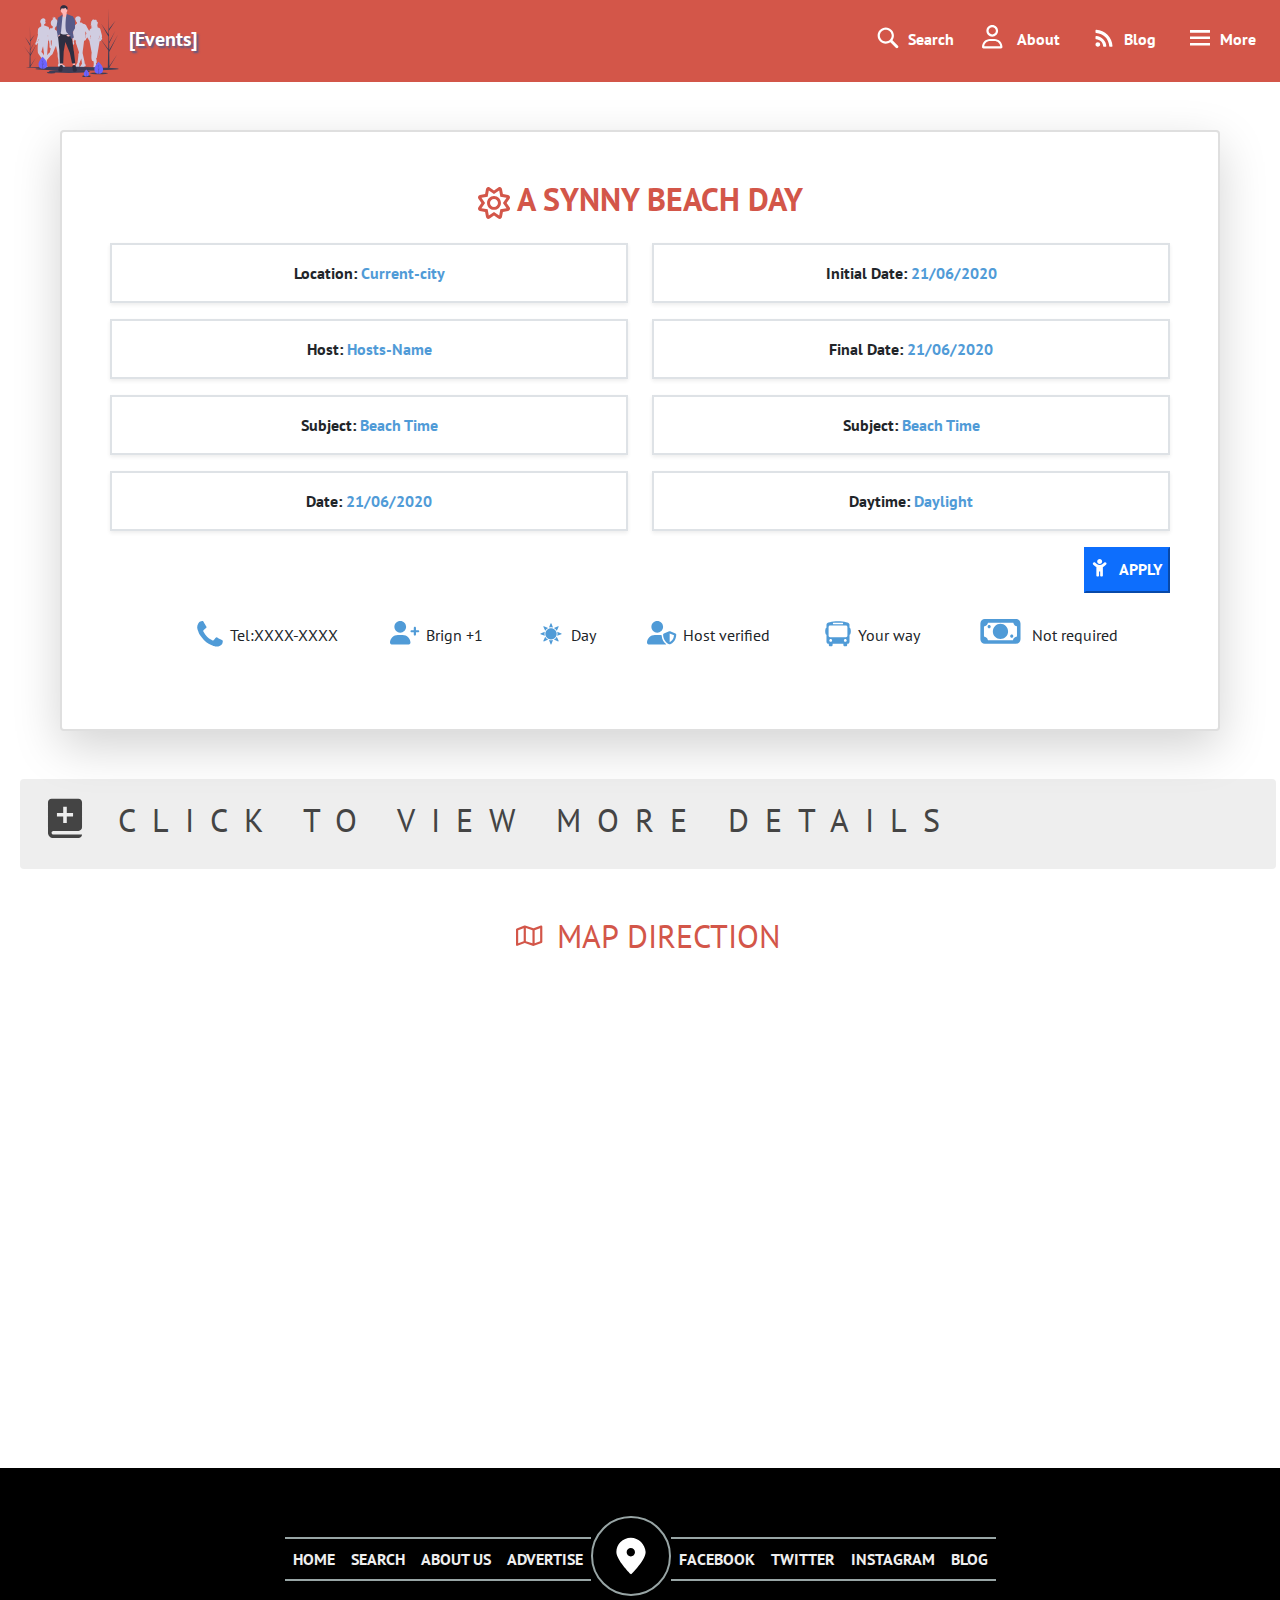
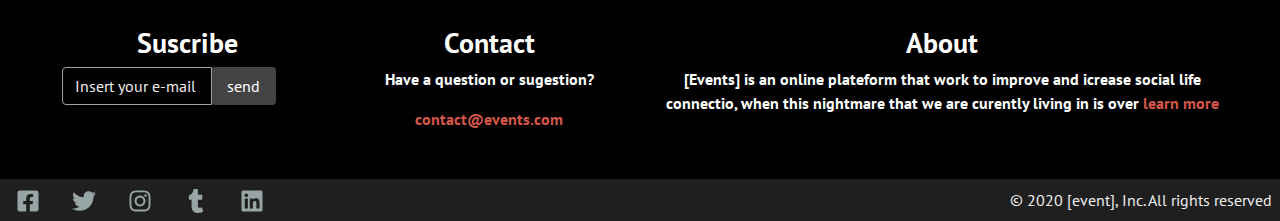
<file: about.html>
<!DOCTYPE html>
<html lang="en">

<head>
    <meta charset="UTF-8" />
    <meta http-equiv="X-UA-Compatible" content="IE=edge" />
    <meta name="viewport" content="width=device-width, initial-scale=1.0" />

    <!-- Bootstrap 5 -->
    <link rel="stylesheet" href="Assets/bootstrap5/css/bootstrap.min.css">
    <!-- Custom CSS-->
    <link href="Assets/css/styles.css" rel="stylesheet" />
    <title>About Page</title>
</head>

<body>
    <!-- Header/Bar de navigation -->
    <header class="bg-prim ps-md-4">
        <nav class="d-flex flex-column flex-md-row justify-content-between align-items-center fw-bold">
            <a href="./index.html" class="navbar-brand text-white text-shadow2 header-link">
                <img src="Assets/Images/group-2.svg" alt="Event logo" style="width: 100px;" /> <span>[Events]</span>
            </a>

            <div>
                <!-- Search -->
                <a href="./search.html" class="text-white text-decoration-none header-link">
                    <svg class="i-size-2 fill-white" version="1.1" viewBox="0 0 700 700"><path d="m567.84 451.92-0.55859-0.55859-119.28-119.29c20.719-29.68 31.359-64.961 31.359-100.8 0-98-80.078-178.08-178.08-178.08s-178.08 80.082-178.08 178.08 80.078 178.08 178.08 178.08c35.84 0 71.121-11.199 100.8-31.359l119.28 119.28c12.32 12.879 33.039 13.441 45.922 0.55859 12.32-12.32 12.879-33.039 0.55859-45.918zm-266.56-90.723c-71.68 0-129.92-58.238-129.92-129.92 0-71.68 58.238-129.92 129.92-129.92 71.68 0 129.92 58.238 129.92 129.92-0.003906 71.684-58.242 129.92-129.92 129.92z"/></svg>
                    <span class="d-none d-md-inline pe-md-4">Search</span>
                </a>

                <!-- About -->
                <a class="text-white text-decoration-none header-link" href="./about.html">
                    <svg class="i-size-2 fill-white" xmlns="http://www.w3.org/2000/svg" viewBox="0 0 700 700"><!--! Font Awesome Pro 6.0.0 by @fontawesome - https://fontawesome.com License - https://fontawesome.com/license (Commercial License) Copyright 2022 Fonticons, Inc. --><path d="M272 304h-96C78.8 304 0 382.8 0 480c0 17.67 14.33 32 32 32h384c17.67 0 32-14.33 32-32C448 382.8 369.2 304 272 304zM48.99 464C56.89 400.9 110.8 352 176 352h96c65.16 0 119.1 48.95 127 112H48.99zM224 256c70.69 0 128-57.31 128-128c0-70.69-57.31-128-128-128S96 57.31 96 128C96 198.7 153.3 256 224 256zM224 48c44.11 0 80 35.89 80 80c0 44.11-35.89 80-80 80S144 172.1 144 128C144 83.89 179.9 48 224 48z"/></svg>
                    <span class="d-none d-md-inline pe-md-4">About</span>
                </a>

                <!-- Blog -->
                <a class="text-white text-decoration-none header-link" href="">
                    <svg class="i-size-2 fill-white" version="1.1" viewBox="0 0 700 700"><g><path d="m214.79 375.35c-14.086 0-26.051 4.9297-35.91 14.785-9.8555 9.8594-14.785 21.828-14.785 35.906 0 14.086 4.9258 26.051 14.785 35.91 9.8594 9.8555 21.828 14.785 35.91 14.785s26.051-4.9297 35.906-14.785c9.8555-9.8594 14.785-21.824 14.785-35.91 0-14.082-4.9297-26.051-14.785-35.906-9.8555-9.8555-21.82-14.785-35.906-14.785z" /><path d="m331.5 309.34c-19.891-20.066-42.688-36.039-68.387-47.922-25.699-11.883-52.633-18.969-80.793-21.258h-1.3203c-4.5742 0-8.3594 1.4961-11.352 4.4883-3.6992 3.168-5.543 7.3047-5.543 12.41l-0.003906 35.645c0 4.3984 1.4531 8.1836 4.3555 11.352 2.9023 3.1719 6.5547 4.9336 10.957 5.2812 40.309 3.8711 74.766 20.113 103.37 48.715 28.602 28.598 44.844 63.059 48.715 103.37 0.35156 4.4023 2.1133 8.0547 5.2812 10.957 3.168 2.9062 6.9531 4.3633 11.352 4.3633h35.645c5.1055 0 9.2383-1.8477 12.41-5.543 3.3438-3.5273 4.8398-7.75 4.4961-12.68-2.293-28.16-9.3789-55.094-21.258-80.793-11.883-25.695-27.855-48.492-47.922-68.383z" /><path d="m504.17 326.63c-18.836-42.16-44.711-79.605-77.625-112.35-32.742-32.918-70.188-58.789-112.35-77.625-42.156-18.832-86.293-29.398-132.41-31.684l-0.78906-0.003906c-4.5742 0-8.4492 1.5859-11.617 4.7539-3.5195 3.168-5.2773 7.2188-5.2773 12.145v37.754c0 4.4023 1.543 8.2266 4.6211 11.484s6.8203 4.9727 11.219 5.1484c37.844 2.293 73.797 11.27 107.86 26.938 34.059 15.664 63.633 36.039 88.715 61.121 25.082 25.082 45.453 54.656 61.121 88.715 15.664 34.066 24.559 70.012 26.668 107.86 0.17969 4.4023 1.8945 8.1445 5.1445 11.223 3.2617 3.0781 7.1797 4.625 11.754 4.625h37.754c4.9297 0 8.9688-1.7578 12.145-5.2852 3.5234-3.5195 5.1016-7.6523 4.7578-12.406-2.2891-46.117-12.852-90.258-31.688-132.41z" /></g></svg>
                    <span class="d-none d-md-inline pe-md-4">Blog</span>
                </a>

                <!-- More -->
                <a class="text-white text-decoration-none header-link" href="">
                    <svg class="i-size-2 fill-white" version="1.1" viewBox="0 0 700 700"><path d="m131.6 112v56h436.8v-56zm0 140v56h436.8v-56zm0 140v56h436.8v-56z" /></svg>
                    <span class="d-none d-md-inline pe-md-4">More</span>
                </a>
            </div>
        </nav>
    </header>

    <!-- Main -->

    <div class="container-fluid">
        <div class="card p-3 m-2 p-md-5 m-md-5 shadow-lg border-2">
            <h2 class="text-center text-prim fw-bold"><svg class="i-size-2 fill-prim" xmlns="http://www.w3.org/2000/svg" viewBox="0 0 512 512"><!--! Font Awesome Pro 6.0.0 by @fontawesome - https://fontawesome.com License - https://fontawesome.com/license (Commercial License) Copyright 2022 Fonticons, Inc. --><path d="M505.2 324.8l-47.73-68.78l47.75-68.81c7.359-10.62 8.797-24.12 3.844-36.06c-4.969-11.94-15.52-20.44-28.22-22.72l-82.39-14.88l-14.89-82.41c-2.281-12.72-10.76-23.25-22.69-28.22c-11.97-4.936-25.42-3.498-36.12 3.844L256 54.49L187.2 6.709C176.5-.6016 163.1-2.039 151.1 2.896c-11.92 4.971-20.4 15.5-22.7 28.19l-14.89 82.44L31.15 128.4C18.42 130.7 7.854 139.2 2.9 151.2C-2.051 163.1-.5996 176.6 6.775 187.2l47.73 68.78l-47.75 68.81c-7.359 10.62-8.795 24.12-3.844 36.06c4.969 11.94 15.52 20.44 28.22 22.72l82.39 14.88l14.89 82.41c2.297 12.72 10.78 23.25 22.7 28.22c11.95 4.906 25.44 3.531 36.09-3.844L256 457.5l68.83 47.78C331.3 509.7 338.8 512 346.3 512c4.906 0 9.859-.9687 14.56-2.906c11.92-4.969 20.4-15.5 22.7-28.19l14.89-82.44l82.37-14.88c12.73-2.281 23.3-10.78 28.25-22.75C514.1 348.9 512.6 335.4 505.2 324.8zM456.8 339.2l-99.61 18l-18 99.63L256 399.1L172.8 456.8l-18-99.63l-99.61-18L112.9 255.1L55.23 172.8l99.61-18l18-99.63L256 112.9l83.15-57.75l18.02 99.66l99.61 18L399.1 255.1L456.8 339.2zM256 143.1c-61.85 0-111.1 50.14-111.1 111.1c0 61.85 50.15 111.1 111.1 111.1s111.1-50.14 111.1-111.1C367.1 194.1 317.8 143.1 256 143.1zM256 319.1c-35.28 0-63.99-28.71-63.99-63.99S220.7 192 256 192s63.99 28.71 63.99 63.1S291.3 319.1 256 319.1z"/></svg>                A SYNNY BEACH DAY
            </h2>
            <div class="row">
                <ul class="col-md-6 m-0 list-style-none">
                    <li class="border shadow-sm border-2 text-center p-3 fw-bold my-3"> Location: <span class="text-pblue fw-bolder">Current-city</span></li>
                    <li class="border shadow-sm border-2 text-center p-3 fw-bold my-3"> Host: <span class="text-pblue fw-bolder">Hosts-Name</span></li>
                    <li class="border shadow-sm border-2 text-center p-3 fw-bold my-3"> Subject: <span class="text-pblue fw-bolder">Beach Time</span></li>
                    <li class="border shadow-sm border-2 text-center p-3 fw-bold my-3"> Date: <span class="text-pblue fw-bolder"> 21/06/2020</span></li>
                </ul>
                <ul class="col-md-6 m-0 list-style-none">
                    <li class="border shadow-sm border-2 text-center p-3 fw-bold my-3 d-block d-md-none"> Date: <span class="text-pblue fw-bolder">21/06/2020</span></li>
                    <li class="border shadow-sm border-2 text-center p-3 fw-bold my-3"> Initial Date: <span class="text-pblue fw-bolder">21/06/2020</span></li>
                    <li class="border shadow-sm border-2 text-center p-3 fw-bold my-3"> Final Date: <span class="text-pblue fw-bolder">21/06/2020</span></li>
                    <li class="border shadow-sm border-2 text-center p-3 fw-bold my-3"> Subject: <span class="text-pblue fw-bolder"> Beach Time</span></li>
                    <li class="border shadow-sm border-2 text-center p-3 fw-bold my-3"> Daytime: <span class="text-pblue fw-bolder"> Daylight</span></li>
                    <li class="clerfix">
                        <button type="submit" class="btn-primary py-2 fw-bold float-end">
                            <svg class="i-size-3 fill-white" xmlns="http://www.w3.org/2000/svg" viewBox="0 0 700 700"><!--! Font Awesome Pro 6.0.0 by @fontawesome - https://fontawesome.com License - https://fontawesome.com/license (Commercial License) Copyright 2022 Fonticons, Inc. --><path d="M224 144c39.75 0 72-32.25 72-72S263.8-.0004 224-.0004S151.1 32.25 151.1 72S184.3 144 224 144zM415.1 110.8c-13.89-17.14-39.06-19.8-56.25-5.906L307.6 146.4c-47.16 38.19-120.1 38.19-167.3 0L89.17 104.9C72.02 91 46.8 93.67 32.92 110.8C19.02 128 21.66 153.2 38.83 167.1l51.19 41.47c11.73 9.496 24.63 17.16 37.98 23.92L127.1 480c0 17.62 14.38 32 32 32h15.1c17.62 0 32-14.38 32-32v-112h32V480c0 17.62 14.38 32 32 32h15.1c17.62 0 32-14.38 32-32l-.0001-247.5c13.35-6.756 26.25-14.42 37.97-23.91l51.2-41.47C426.3 153.2 428.1 128 415.1 110.8z"/></svg>
                             APPLY
                        </button>
                    </li>
                </ul>
            </div>

            <ul class="d-flex flex-wrap list-style-none justify-content-evenly align-items-center my-3">
                <li>
                    <!-- Phone -->
                    <svg class="i-size-2 fill-pblue" version="1.1" viewBox="0 0 700 700" xmlns="http://www.w3.org/2000/svg" xmlns:xlink="http://www.w3.org/1999/xlink"><path d="m630 442.27c0 7.1602-1.3242 16.504-3.9766 28.039-2.6523 11.535-5.4375 20.617-8.3516 27.246-5.5664 13.258-21.742 27.312-48.523 42.16-24.922 13.523-49.582 20.285-73.977 20.285-7.1602 0-14.121-0.46484-20.879-1.3906-6.7617-0.92969-14.383-2.5859-22.871-4.9727-8.4844-2.3867-14.781-4.3086-18.891-5.7656s-11.469-4.1758-22.074-8.1523c-10.605-3.9766-17.102-6.3633-19.488-7.1602-25.984-9.2812-49.188-20.285-69.602-33.012-33.938-20.945-69.004-49.516-105.2-85.711-36.195-36.199-64.766-71.266-85.715-105.2-12.727-20.418-23.73-43.617-33.012-69.602-0.79688-2.3867-3.1836-8.8828-7.1602-19.488s-6.6953-17.965-8.1523-22.074c-1.457-4.1094-3.3789-10.406-5.7656-18.891s-4.043-16.109-4.9727-22.871c-0.92578-6.7617-1.3906-13.723-1.3906-20.883 0-24.395 6.7617-49.055 20.285-73.977 14.848-26.781 28.902-42.953 42.16-48.523 6.625-2.9141 15.707-5.6992 27.242-8.3516 11.535-2.6523 20.879-3.9766 28.039-3.9766 3.7109 0 6.4961 0.39844 8.3516 1.1914 4.7734 1.5898 11.801 11.668 21.078 30.227 2.918 5.0391 6.8945 12.195 11.934 21.477 5.0391 9.2812 9.6797 17.699 13.922 25.254 4.2422 7.5586 8.3516 14.648 12.328 21.277 0.79688 1.0586 3.1172 4.375 6.9609 9.9414 3.8438 5.5664 6.6953 10.273 8.5508 14.121 1.8555 3.8438 2.7852 7.625 2.7852 11.336 0 5.3047-3.7773 11.934-11.336 19.887-7.5586 7.9531-15.777 15.246-24.66 21.875-8.8828 6.6289-17.102 13.656-24.66 21.078-7.5586 7.4219-11.336 13.523-11.336 18.297 0 2.3867 0.66406 5.3711 1.9883 8.9492 1.3242 3.5781 2.4531 6.2969 3.3789 8.1523 0.92969 1.8555 2.7852 5.0391 5.5664 9.5469 2.7852 4.5078 4.3086 7.0273 4.5742 7.5586 20.152 36.324 43.219 67.48 69.203 93.465 25.984 25.984 57.141 49.055 93.465 69.203 0.53125 0.26562 3.0469 1.7891 7.5586 4.5742 4.5078 2.7852 7.6875 4.6406 9.5469 5.5664 1.8555 0.92969 4.5742 2.0547 8.1523 3.3789 3.5781 1.3281 6.5625 1.9883 8.9492 1.9883 4.7734 0 10.871-3.7773 18.297-11.336 7.4258-7.5586 14.453-15.777 21.078-24.66 6.6289-8.8828 13.922-17.102 21.875-24.66s14.582-11.336 19.887-11.336c3.7109 0 7.4922 0.92969 11.336 2.7852s8.5508 4.707 14.121 8.5508c5.5664 3.8438 8.8828 6.1641 9.9414 6.9609 6.6289 3.9766 13.723 8.0859 21.277 12.328 7.5586 4.2422 15.977 8.8828 25.254 13.922 9.2812 5.0391 16.438 9.0156 21.477 11.934 18.562 9.2812 28.637 16.309 30.227 21.078 0.79688 1.8555 1.1914 4.6406 1.1914 8.3516z"/></svg>                    Tel:XXXX-XXXX
                </li>
                <li>
                    <!-- Bring -->
                    <svg class="i-size-2 fill-pblue" xmlns="http://www.w3.org/2000/svg" viewBox="0 0 700 700"><!--! Font Awesome Pro 6.0.0 by @fontawesome - https://fontawesome.com License - https://fontawesome.com/license (Commercial License) Copyright 2022 Fonticons, Inc. --><path d="M224 256c70.7 0 128-57.31 128-128S294.7 0 224 0C153.3 0 96 57.31 96 128S153.3 256 224 256zM274.7 304H173.3C77.61 304 0 381.6 0 477.3C0 496.5 15.52 512 34.66 512h378.7C432.5 512 448 496.5 448 477.3C448 381.6 370.4 304 274.7 304zM616 200h-48v-48C568 138.8 557.3 128 544 128s-24 10.75-24 24v48h-48C458.8 200 448 210.8 448 224s10.75 24 24 24h48v48C520 309.3 530.8 320 544 320s24-10.75 24-24v-48h48C629.3 248 640 237.3 640 224S629.3 200 616 200z"/></svg>                    Brign +1
                </li>

                <li>
                    <!-- Day -->
                    <svg class="i-size-2 fill-pblue" version="1.1" viewBox="0 0 700 700" xmlns="http://www.w3.org/2000/svg" xmlns:xlink="http://www.w3.org/1999/xlink"><g><path d="m226.28 280.01c0 68.227 55.5 123.72 123.72 123.72 68.227 0 123.72-55.5 123.72-123.72 0-68.332-55.5-123.83-123.72-123.83s-123.72 55.5-123.72 123.83z"/><path d="m515.02 114.99c-2.8008-2.707-6.9062-3.5469-10.359-1.9609l-90.441 39.852c27.066 13.625 49.094 35.746 62.812 62.812l39.852-90.348c1.5898-3.543 0.83984-7.6523-1.8633-10.355z"/><path d="m414.21 407.03 90.441 39.852c1.2148 0.55859 2.4258 0.83984 3.7344 0.83984 2.4258 0 4.7617-1.0273 6.625-2.8008 2.707-2.707 3.4531-6.8125 1.8672-10.359l-39.852-90.348c-13.723 27.07-35.75 49.188-62.816 62.816z"/><path d="m305.57 415.24 35.746 92.121c1.3047 3.5469 4.7617 5.9727 8.6797 5.9727 3.8281 0 7.2812-2.4258 8.6797-5.9727l35.746-92.121c-13.906 4.668-28.934 7.1875-44.426 7.1875s-30.52-2.5195-44.426-7.1875z"/><path d="m222.97 344.12-39.945 90.441c-1.4922 3.5469-0.74609 7.6523 1.9609 10.359 1.7734 1.7734 4.1992 2.8008 6.625 2.8008 1.2148 0 2.5195-0.28125 3.7344-0.83984l90.441-39.852c-27.07-13.633-49.188-35.844-62.816-62.91z"/><path d="m577.36 271.23-92.121-35.652c4.668 14 7.1875 28.934 7.1875 44.426s-2.5195 30.332-7.1875 44.332l92.121-35.652c3.5469-1.3984 5.9727-4.8516 5.9727-8.6797 0-3.9219-2.4258-7.375-5.9727-8.7734z"/><path d="m116.67 280c0 3.8281 2.332 7.2812 5.9727 8.6797l92.121 35.652c-4.668-14-7.1875-28.84-7.1875-44.332s2.5195-30.426 7.1875-44.426l-92.121 35.652c-3.6406 1.3984-5.9727 4.8516-5.9727 8.7734z"/><path d="m184.99 114.99c-2.707 2.707-3.4531 6.8125-1.9609 10.359l39.945 90.441c13.625-27.066 35.746-49.281 62.812-62.906l-90.441-39.852c-3.543-1.5898-7.6484-0.75-10.355 1.957z"/><path d="m394.43 144.67-35.746-92.121c-1.3984-3.5469-4.8516-5.8789-8.6797-5.8789-3.918 0-7.375 2.332-8.6797 5.8789l-35.746 92.121c13.906-4.668 28.934-7.1875 44.426-7.1875s30.52 2.5195 44.426 7.1875z"/></g></svg>                    Day
                </li>
                <li>
                    <!-- host Verified-->
                    <svg class="i-size-2 fill-pblue" xmlns="http://www.w3.org/2000/svg" viewBox="0 0 700 700"><!--! Font Awesome Pro 6.0.0 by @fontawesome - https://fontawesome.com License - https://fontawesome.com/license (Commercial License) Copyright 2022 Fonticons, Inc. --><path d="M622.3 271.1l-115.1-45.01c-4.125-1.629-12.62-3.754-22.25 0L369.8 271.1C359 275.2 352 285.1 352 295.1c0 111.6 68.75 188.8 132.9 213.9c9.625 3.75 18 1.625 22.25 0C558.4 489.9 640 420.5 640 295.1C640 285.1 633 275.2 622.3 271.1zM496 462.4V273.2l95.5 37.38C585.9 397.8 530.6 446 496 462.4zM224 256c70.7 0 128-57.31 128-128S294.7 0 224 0C153.3 0 96 57.31 96 128S153.3 256 224 256zM320.6 310.3C305.9 306.3 290.6 304 274.7 304H173.3C77.61 304 0 381.7 0 477.4C0 496.5 15.52 512 34.66 512H413.3c3.143 0 5.967-1.004 8.861-1.789C369.7 469.8 324.1 400.3 320.6 310.3z"/></svg>                    Host verified
                </li>
                <li>
                    <!-- Your Way -->
                    <svg class="i-size-2 fill-pblue" version="1.1" viewBox="0 0 700 700" xmlns="http://www.w3.org/2000/svg" xmlns:xlink="http://www.w3.org/1999/xlink"><path d="m604.24 150.25c-0.85156 0.011718-1.6992 0.14453-2.5195 0.39453v-67.535c0.007812-3.2031-0.35156-6.3984-1.0625-9.5195 0.042969-0.67188 0.042969-1.3477 0-2.0195 0.16797-36.062-112.11-65.406-250.66-65.406s-250.82 29.344-250.82 65.465c-0.042969 0.67188-0.042969 1.3438 0 2.0156-0.74609 3.1016-1.1406 6.2734-1.1758 9.4648v67.535c-0.81641-0.25-1.6641-0.38281-2.5195-0.39453-13.945 0-25.48 34.219-25.48 76.387 0 42.168 11.535 76.438 25.762 76.438 0.75781-0.035156 1.5117-0.16797 2.2383-0.39062v152.88c0.03125 11.488 4.6055 22.496 12.727 30.617 8.125 8.1211 19.133 12.699 30.617 12.727h7.3906v1.0078 25.539c0.015625 7.5078 3.0078 14.707 8.3164 20.02 5.3125 5.3086 12.512 8.3008 20.02 8.3164h27.328c7.4531-0.10547 14.566-3.1328 19.805-8.4336 5.2383-5.3008 8.1836-12.449 8.1953-19.902v-25.539-1.0078h235.2v1.0078 25.539c-0.003906 7.4609 2.9336 14.625 8.1758 19.938 5.2383 5.3125 12.359 8.3516 19.824 8.4531h26.938-0.003906c7.5117-0.015625 14.711-3.0039 20.02-8.3164 5.3125-5.3086 8.3008-12.508 8.3164-20.02v-25.594-1.0078h7.3945c11.551 0.074218 22.66-4.4531 30.867-12.586 8.207-8.1367 12.836-19.203 12.867-30.758v-152.88c0.81641 0.25 1.6641 0.38281 2.5195 0.39062 14.223 0 25.762-34.215 25.762-76.383s-11.816-76.441-26.043-76.441zm-350.05-110.48h191.63c5.6797 0 10.934 3.0312 13.773 7.9492 2.8398 4.9219 2.8398 10.984 0 15.906-2.8398 4.918-8.0938 7.9492-13.773 7.9492h-191.63c-5.6797 0-10.934-3.0312-13.773-7.9492-2.8398-4.9219-2.8398-10.984 0-15.906 2.8398-4.918 8.0938-7.9492 13.773-7.9492zm-63.727 415.07c-8.1562 0-15.977-3.2383-21.742-9.0039s-9.0039-13.586-9.0039-21.738c0-8.1562 3.2383-15.977 9.0039-21.742s13.586-9.0039 21.742-9.0039c8.1523 0 15.973 3.2383 21.738 9.0039 5.7656 5.7656 9.0039 13.586 9.0039 21.742 0 8.1523-3.2383 15.973-9.0039 21.738-5.7656 5.7656-13.586 9.0039-21.738 9.0039zm319.2 0c-8.1523 0-15.973-3.2383-21.738-9.0039s-9.0078-13.586-9.0078-21.738c0-8.1562 3.2422-15.977 9.0078-21.742s13.586-9.0039 21.738-9.0039 15.973 3.2383 21.738 9.0039 9.0039 13.586 9.0039 21.742c0 8.1719-3.2539 16.008-9.043 21.777-5.7891 5.7695-13.637 8.9961-21.812 8.9648zm46.258-132.5h-0.003906c-0.027344 8.6484-3.4766 16.938-9.5938 23.055-6.1172 6.1133-14.402 9.5625-23.051 9.5938h-346.47c-8.6523-0.03125-16.938-3.4805-23.055-9.5938-6.1172-6.1172-9.5664-14.406-9.5938-23.055v-191.35c0.027344-8.6484 3.4766-16.938 9.5938-23.055 6.1172-6.1133 14.402-9.5625 23.055-9.5938h346.41c8.6523 0.03125 16.938 3.4805 23.055 9.5938 6.1172 6.1172 9.5664 14.406 9.5938 23.055v191.35z"/></svg>                    Your way
                </li>
                <li>
                    <!-- Not Required -->
                    <svg class="i-size-1 fill-pblue" version="1.1" viewBox="0 0 700 700" xmlns="http://www.w3.org/2000/svg" xmlns:xlink="http://www.w3.org/1999/xlink"><g><path d="m550.48 126.56h-389.76c-30.801 0-56 25.199-56 56v195.44c0 30.801 25.199 56 56 56h389.76c30.801 0 56-25.199 56-56v-195.44c0-31.359-25.199-56-56-56zm-400.96 44.801h0.55859-0.55859zm0 217.28h0.55859zm412.16 0h-0.55859 0.55859zm0-45.922c-25.199 2.2383-45.359 21.84-49.84 46.48h-312.48c-4.4805-24.641-24.641-43.68-49.84-46.48v-125.44c25.199-2.2383 45.359-21.84 49.84-46.48h316.96c3.9219 23.52 22.398 41.441 45.922 45.922l-0.003907 126z"/><path d="m234.08 220.64c0 10.824-8.7734 19.598-19.598 19.598s-19.602-8.7734-19.602-19.598 8.7773-19.602 19.602-19.602 19.598 8.7773 19.598 19.602"/><path d="m516.32 339.36c0 10.824-8.7773 19.602-19.602 19.602s-19.598-8.7773-19.598-19.602 8.7734-19.598 19.598-19.598 19.602 8.7734 19.602 19.598"/><path d="m355.6 184.8c-25.199 0-49.281 10.078-67.199 28-17.922 17.922-28 42-28 67.199s10.078 49.281 28 67.199c17.922 17.922 42 28 67.199 28 25.199 0 49.281-10.078 67.199-28 17.922-17.922 28-42 28-67.199s-10.078-49.281-28-67.199c-17.922-17.922-42-28-67.199-28z"/>              </g></svg>                    Not required
                </li>
            </ul>
        </div>

    </div>

    <div class="container-fluid m-2 3-md-5">
        <a href="#" class="btn text-start bg-lgray more-details p-3 text-gray2"><svg  class="i-size-1 fill-gray2" version="1.1" viewBox="0 0 700 700" xmlns="http://www.w3.org/2000/svg" xmlns:xlink="http://www.w3.org/1999/xlink"><path d="m562.8 78.422c0-24.738-20.078-44.82-44.844-44.82h-335.91c-24.746 0-44.844 20.066-44.844 44.82v380.75c0 37.148 30.09 67.23 67.203 67.23h313.55c24.738 0 44.832-20.055 44.844-44.797h-358.39c-12.379 0-22.414-10.055-22.414-22.402 0-12.371 10.082-22.398 22.414-22.398h313.54c24.77 0 44.848-20.035 44.848-44.848zm-190.4 134.38v-78.402h-44.797v78.402h-78.402v44.801h78.402v78.398h44.797v-78.398h78.402v-44.801z" fill-rule="evenodd"/></svg>            CLICK TO VIEW MORE DETAILS
        </a>
        <h2 class="text-center text-prim my-5"><svg class="i-size-2 fill-prim" xmlns="http://www.w3.org/2000/svg" viewBox="0 0 700 700"><!--! Font Awesome Pro 6.0.0 by @fontawesome - https://fontawesome.com License - https://fontawesome.com/license (Commercial License) Copyright 2022 Fonticons, Inc. --><path d="M565.6 36.24C572.1 40.72 576 48.11 576 56V392C576 401.1 569.8 410.9 560.5 414.4L392.5 478.4C387.4 480.4 381.7 480.5 376.4 478.8L192.5 417.5L32.54 478.4C25.17 481.2 16.88 480.2 10.38 475.8C3.882 471.3 0 463.9 0 456V120C0 110 6.15 101.1 15.46 97.57L183.5 33.57C188.6 31.6 194.3 31.48 199.6 33.23L383.5 94.52L543.5 33.57C550.8 30.76 559.1 31.76 565.6 36.24H565.6zM48 421.2L168 375.5V90.83L48 136.5V421.2zM360 137.3L216 89.3V374.7L360 422.7V137.3zM408 421.2L528 375.5V90.83L408 136.5V421.2z"/></svg>            MAP DIRECTION
        </h2>
        <iframe src="https://www.google.com/maps/embed?pb=!1m18!1m12!1m3!1d4235.8105986406945!2d-48.60128548075864!3d-26.780160227999716!2m3!1f0!2f0!3f0!3m2!1i1024!2i768!4f13.1!3m3!1m2!1s0x94d8d054c6299959%3A0xf65464c193f38409!2sPraia%20Grande!5e0!3m2!1sfr!2sbr!4v1646983974174!5m2!1sfr!2sbr"
            style="border:0;" allowfullscreen="" loading="lazy"></iframe>
    </div>



    <!-- Footer -->
    <footer>
        <div class="d-none d-md-block container-fluid bg-black p-5">
            <div class="d-flex justify-content-center align-items-center mb-4">
                <ul class="link-list-row">
                    <li class="footer-link">
                        <a class="d-inline-block text-decoration-none p-2 fw-bold border-y" href="./index.html">HOME</a>
                    </li>
                    <li class="footer-link">
                        <a class="d-inline-block text-decoration-none p-2 fw-bold border-y" href="./search.html">SEARCH</a>
                    </li>
                    <li class="footer-link">
                        <a class="d-inline-block text-decoration-none p-2 fw-bold border-y" href="./about.html">ABOUT US</a>
                    </li>
                    <li class="footer-link">
                        <a class="d-inline-block text-decoration-none p-2 fw-bold border-y" href="./index.html">ADVERTISE</a>
                    </li>
                </ul>

                <a href="./about.html">
                    <svg id="localisation" version="1.1" viewBox="0 0 700 700" xmlns="http://www.w3.org/2000/svg">
                        <path d="m 348.25,181.125 c -73.5,0 -133,59.5 -133,133 0,71.75 122.5,194.25 127.75,199.5 l 7,5.25 7,-5.25 c 5.25,-5.25 127.75,-126 127.75,-199.5 -3.5,-71.75 -63,-133 -136.5,-133 z m 0,173.25 c -21,0 -38.5,-17.5 -38.5,-38.5 0,-21 17.5,-38.5 38.5,-38.5 21,0 38.5,17.5 38.5,38.5 0,21 -17.5,38.5 -38.5,38.5 z"/> </svg>
                </a>

                <ul class="link-list-row ">
                    <li class="footer-link">
                        <a class=" d-inline-block text-decoration-none p-2 fw-bold border-y" href="./index.html">FACEBOOK</a>
                    </li>
                    <li class="footer-link">
                        <a class="d-inline-block text-decoration-none p-2 fw-bold border-y" href="./index.html">TWITTER</a>
                    </li>
                    <li class="footer-link">
                        <a class="d-inline-block text-decoration-none p-2 fw-bold border-y" href="./index.html">INSTAGRAM</a>
                    </li>
                    <li class="footer-link">
                        <a class="d-inline-block text-decoration-none p-2 fw-bold border-y" href="./index.html">BLOG</a>
                    </li>
                </ul>
            </div>
            <div>
                <div class="row">
                    <div class="col-3 text-center">
                        <h1 class="h3 fw-bold text-white">Suscribe</h1>
                        <form action="." method="post" class="input-group">
                            <input type="email" name="email" id="email" class="bg-black form-control" placeholder="Insert your e-mail here" />
                            <input type="submit" value="send" class="bg-gray2 text-white py-1 px-3 rounded border-0" />
                        </form>
                    </div>
                    <div class="col-3 text-center fw-bold text-white">
                        <h1 class="h3 fw-bold text-white">Contact</h1>
                        <p>Have a question or sugestion?</p>
                        <a class="text-prim footer-link-1" href="mailto:contact@events.com">contact@events.com</a>
                    </div>
                    <div class="col-6 fw-bold text-white text-center">
                        <h1 class="h3 fw-bold text-white">About</h1>
                        [Events] is an online plateform that work to improve and icrease social life connectio, when this nightmare that we are curently living in is over
                        <a class="text-prim footer-link-1" href="./about.html">learn more</a>
                    </div>
                </div>
            </div>
        </div>
        <div class="d-flex justify-content-between align-items-center bg-gray-footer py-2">
            <nav>
                <ul class="link-list-row">
                    <li><a class="footer-link-2 px-3" href="#"><svg class="i-size-3 fill-gray1" xmlns="http://www.w3.org/2000/svg" viewBox="0 0 448 512"><!--! Font Awesome Pro 6.0.0 by @fontawesome - https://fontawesome.com License - https://fontawesome.com/license (Commercial License) Copyright 2022 Fonticons, Inc. --><path d="M400 32H48A48 48 0 0 0 0 80v352a48 48 0 0 0 48 48h137.25V327.69h-63V256h63v-54.64c0-62.15 37-96.48 93.67-96.48 27.14 0 55.52 4.84 55.52 4.84v61h-31.27c-30.81 0-40.42 19.12-40.42 38.73V256h68.78l-11 71.69h-57.78V480H400a48 48 0 0 0 48-48V80a48 48 0 0 0-48-48z"/></svg></a>
                    </li>
                    <li><a class="footer-link-2 px-3" href="#"><svg class="i-size-3 fill-gray1" xmlns="http://www.w3.org/2000/svg" viewBox="0 0 512 512"><!--! Font Awesome Pro 6.0.0 by @fontawesome - https://fontawesome.com License - https://fontawesome.com/license (Commercial License) Copyright 2022 Fonticons, Inc. --><path d="M459.37 151.716c.325 4.548.325 9.097.325 13.645 0 138.72-105.583 298.558-298.558 298.558-59.452 0-114.68-17.219-161.137-47.106 8.447.974 16.568 1.299 25.34 1.299 49.055 0 94.213-16.568 130.274-44.832-46.132-.975-84.792-31.188-98.112-72.772 6.498.974 12.995 1.624 19.818 1.624 9.421 0 18.843-1.3 27.614-3.573-48.081-9.747-84.143-51.98-84.143-102.985v-1.299c13.969 7.797 30.214 12.67 47.431 13.319-28.264-18.843-46.781-51.005-46.781-87.391 0-19.492 5.197-37.36 14.294-52.954 51.655 63.675 129.3 105.258 216.365 109.807-1.624-7.797-2.599-15.918-2.599-24.04 0-57.828 46.782-104.934 104.934-104.934 30.213 0 57.502 12.67 76.67 33.137 23.715-4.548 46.456-13.32 66.599-25.34-7.798 24.366-24.366 44.833-46.132 57.827 21.117-2.273 41.584-8.122 60.426-16.243-14.292 20.791-32.161 39.308-52.628 54.253z"/></svg></a>
                    </li>
                    <li><a class="footer-link-2 px-3" href="#"><svg class="i-size-3 fill-gray1" xmlns="http://www.w3.org/2000/svg" viewBox="0 0 448 512"><!--! Font Awesome Pro 6.0.0 by @fontawesome - https://fontawesome.com License - https://fontawesome.com/license (Commercial License) Copyright 2022 Fonticons, Inc. --><path d="M224.1 141c-63.6 0-114.9 51.3-114.9 114.9s51.3 114.9 114.9 114.9S339 319.5 339 255.9 287.7 141 224.1 141zm0 189.6c-41.1 0-74.7-33.5-74.7-74.7s33.5-74.7 74.7-74.7 74.7 33.5 74.7 74.7-33.6 74.7-74.7 74.7zm146.4-194.3c0 14.9-12 26.8-26.8 26.8-14.9 0-26.8-12-26.8-26.8s12-26.8 26.8-26.8 26.8 12 26.8 26.8zm76.1 27.2c-1.7-35.9-9.9-67.7-36.2-93.9-26.2-26.2-58-34.4-93.9-36.2-37-2.1-147.9-2.1-184.9 0-35.8 1.7-67.6 9.9-93.9 36.1s-34.4 58-36.2 93.9c-2.1 37-2.1 147.9 0 184.9 1.7 35.9 9.9 67.7 36.2 93.9s58 34.4 93.9 36.2c37 2.1 147.9 2.1 184.9 0 35.9-1.7 67.7-9.9 93.9-36.2 26.2-26.2 34.4-58 36.2-93.9 2.1-37 2.1-147.8 0-184.8zM398.8 388c-7.8 19.6-22.9 34.7-42.6 42.6-29.5 11.7-99.5 9-132.1 9s-102.7 2.6-132.1-9c-19.6-7.8-34.7-22.9-42.6-42.6-11.7-29.5-9-99.5-9-132.1s-2.6-102.7 9-132.1c7.8-19.6 22.9-34.7 42.6-42.6 29.5-11.7 99.5-9 132.1-9s102.7-2.6 132.1 9c19.6 7.8 34.7 22.9 42.6 42.6 11.7 29.5 9 99.5 9 132.1s2.7 102.7-9 132.1z"/></svg></a>
                    </li>
                    <li><a class="footer-link-2 px-3" href="#"><svg class="i-size-3 fill-gray1" xmlns="http://www.w3.org/2000/svg" viewBox="0 0 320 512"><!--! Font Awesome Pro 6.0.0 by @fontawesome - https://fontawesome.com License - https://fontawesome.com/license (Commercial License) Copyright 2022 Fonticons, Inc. --><path d="M309.8 480.3c-13.6 14.5-50 31.7-97.4 31.7-120.8 0-147-88.8-147-140.6v-144H17.9c-5.5 0-10-4.5-10-10v-68c0-7.2 4.5-13.6 11.3-16 62-21.8 81.5-76 84.3-117.1.8-11 6.5-16.3 16.1-16.3h70.9c5.5 0 10 4.5 10 10v115.2h83c5.5 0 10 4.4 10 9.9v81.7c0 5.5-4.5 10-10 10h-83.4V360c0 34.2 23.7 53.6 68 35.8 4.8-1.9 9-3.2 12.7-2.2 3.5.9 5.8 3.4 7.4 7.9l22 64.3c1.8 5 3.3 10.6-.4 14.5z"/></svg></a>
                    </li>
                    <li><a class="footer-link-2 px-3" href="#"><svg class="i-size-3 fill-gray1" xmlns="http://www.w3.org/2000/svg" viewBox="0 0 448 512"><!--! Font Awesome Pro 6.0.0 by @fontawesome - https://fontawesome.com License - https://fontawesome.com/license (Commercial License) Copyright 2022 Fonticons, Inc. --><path d="M416 32H31.9C14.3 32 0 46.5 0 64.3v383.4C0 465.5 14.3 480 31.9 480H416c17.6 0 32-14.5 32-32.3V64.3c0-17.8-14.4-32.3-32-32.3zM135.4 416H69V202.2h66.5V416zm-33.2-243c-21.3 0-38.5-17.3-38.5-38.5S80.9 96 102.2 96c21.2 0 38.5 17.3 38.5 38.5 0 21.3-17.2 38.5-38.5 38.5zm282.1 243h-66.4V312c0-24.8-.5-56.7-34.5-56.7-34.6 0-39.9 27-39.9 54.9V416h-66.4V202.2h63.7v29.2h.9c8.9-16.8 30.6-34.5 62.9-34.5 67.2 0 79.7 44.3 79.7 101.9V416z"/></svg></a>
                    </li>
                </ul>
            </nav>

            <p class="text-lgray m-0 pe-2">
                &copy; 2020 [event], Inc. All rights reserved
            </p>
        </div>
    </footer>
</body>

</html>
</file>
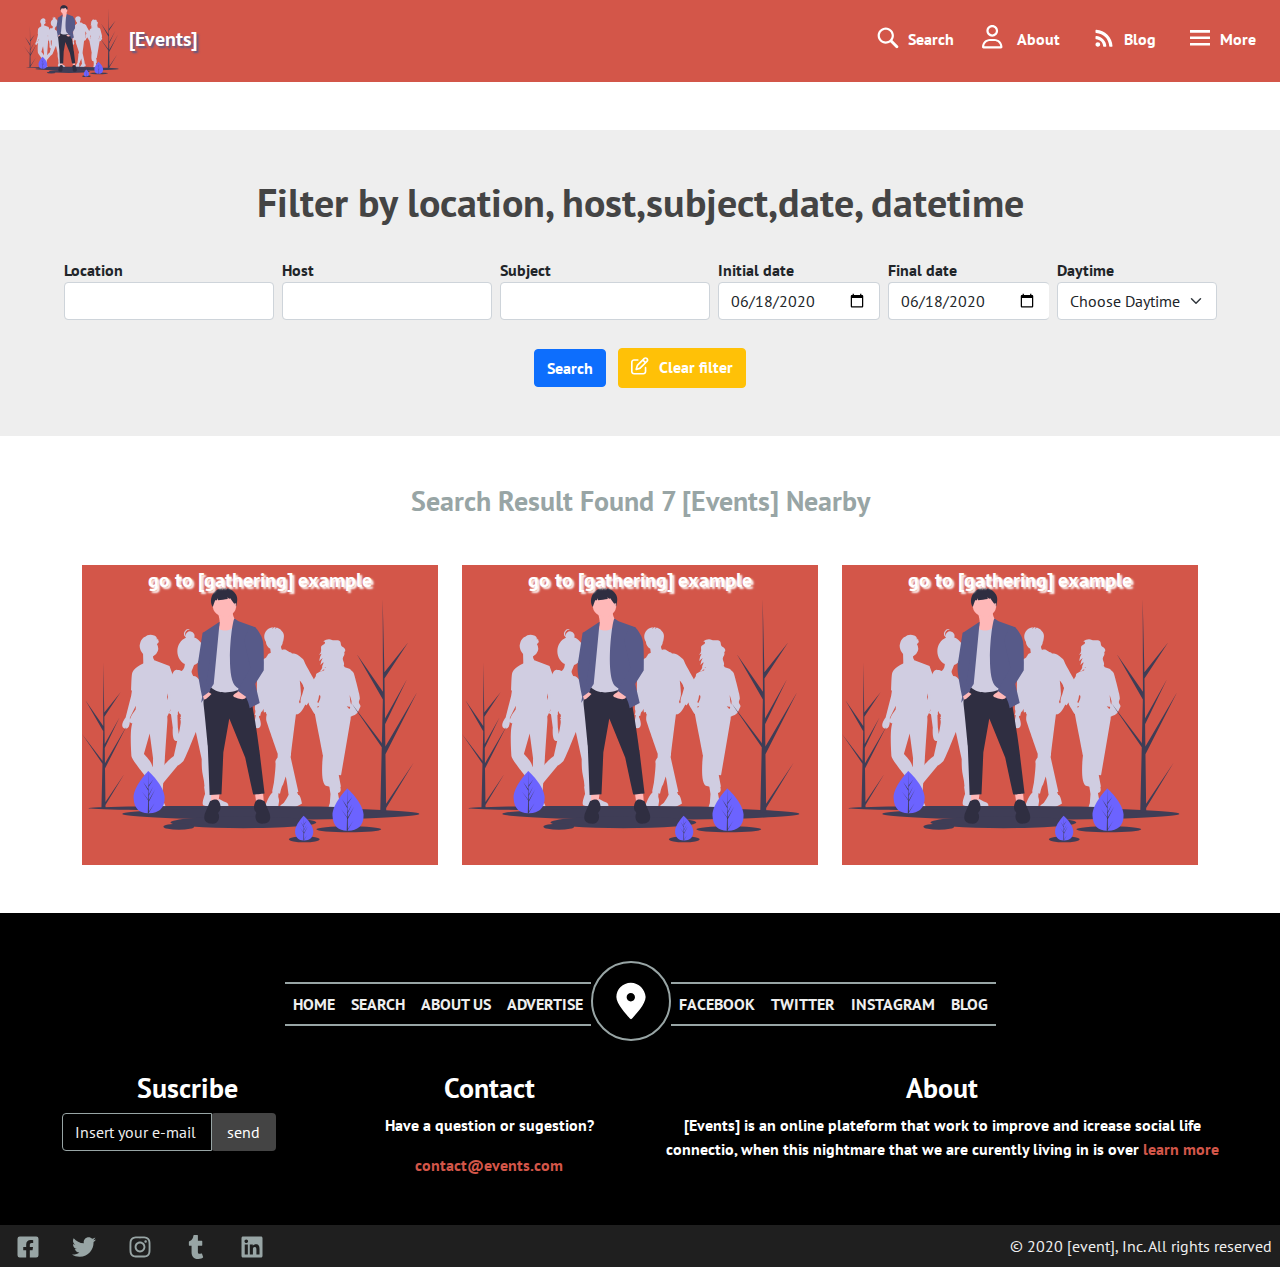
<file: search.html>
<!DOCTYPE html>
<html lang="en">

<head>
    <meta charset="UTF-8" />
    <meta http-equiv="X-UA-Compatible" content="IE=edge" />
    <meta name="viewport" content="width=device-width, initial-scale=1.0" />

    <!-- Bootstrap 5 -->
    <link rel="stylesheet" href="./Assets/bootstrap5/css/bootstrap.min.css" />
    <!-- Custom CSS-->
    <link href="Assets/css/styles.css" rel="stylesheet" />
    <title>Search Page</title>
</head>

<body>
    <!-- Header/Bar de navigation -->
    <header class="bg-prim ps-md-4">
        <nav class="d-flex flex-column flex-md-row justify-content-between align-items-center fw-bold">
            <a href="./index.html" class="navbar-brand text-white text-shadow2 header-link">
                <img src="Assets/Images/group-2.svg" alt="Event logo" style="width: 100px;" /> <span>[Events]</span>
            </a>

            <div>
                <!-- Search -->
                <a href="./search.html" class="text-white text-decoration-none header-link">
                    <svg class="i-size-2 fill-white" version="1.1" viewBox="0 0 700 700"><path d="m567.84 451.92-0.55859-0.55859-119.28-119.29c20.719-29.68 31.359-64.961 31.359-100.8 0-98-80.078-178.08-178.08-178.08s-178.08 80.082-178.08 178.08 80.078 178.08 178.08 178.08c35.84 0 71.121-11.199 100.8-31.359l119.28 119.28c12.32 12.879 33.039 13.441 45.922 0.55859 12.32-12.32 12.879-33.039 0.55859-45.918zm-266.56-90.723c-71.68 0-129.92-58.238-129.92-129.92 0-71.68 58.238-129.92 129.92-129.92 71.68 0 129.92 58.238 129.92 129.92-0.003906 71.684-58.242 129.92-129.92 129.92z"/></svg>
                    <span class="d-none d-md-inline pe-md-4">Search</span>
                </a>

                <!-- About -->
                <a class="text-white text-decoration-none header-link" href="./about.html">
                    <svg class="i-size-2 fill-white" xmlns="http://www.w3.org/2000/svg" viewBox="0 0 700 700"><!--! Font Awesome Pro 6.0.0 by @fontawesome - https://fontawesome.com License - https://fontawesome.com/license (Commercial License) Copyright 2022 Fonticons, Inc. --><path d="M272 304h-96C78.8 304 0 382.8 0 480c0 17.67 14.33 32 32 32h384c17.67 0 32-14.33 32-32C448 382.8 369.2 304 272 304zM48.99 464C56.89 400.9 110.8 352 176 352h96c65.16 0 119.1 48.95 127 112H48.99zM224 256c70.69 0 128-57.31 128-128c0-70.69-57.31-128-128-128S96 57.31 96 128C96 198.7 153.3 256 224 256zM224 48c44.11 0 80 35.89 80 80c0 44.11-35.89 80-80 80S144 172.1 144 128C144 83.89 179.9 48 224 48z"/></svg>
                    <span class="d-none d-md-inline pe-md-4">About</span>
                </a>

                <!-- Blog -->
                <a class="text-white text-decoration-none header-link" href="">
                    <svg class="i-size-2 fill-white" version="1.1" viewBox="0 0 700 700"><g><path d="m214.79 375.35c-14.086 0-26.051 4.9297-35.91 14.785-9.8555 9.8594-14.785 21.828-14.785 35.906 0 14.086 4.9258 26.051 14.785 35.91 9.8594 9.8555 21.828 14.785 35.91 14.785s26.051-4.9297 35.906-14.785c9.8555-9.8594 14.785-21.824 14.785-35.91 0-14.082-4.9297-26.051-14.785-35.906-9.8555-9.8555-21.82-14.785-35.906-14.785z" /><path d="m331.5 309.34c-19.891-20.066-42.688-36.039-68.387-47.922-25.699-11.883-52.633-18.969-80.793-21.258h-1.3203c-4.5742 0-8.3594 1.4961-11.352 4.4883-3.6992 3.168-5.543 7.3047-5.543 12.41l-0.003906 35.645c0 4.3984 1.4531 8.1836 4.3555 11.352 2.9023 3.1719 6.5547 4.9336 10.957 5.2812 40.309 3.8711 74.766 20.113 103.37 48.715 28.602 28.598 44.844 63.059 48.715 103.37 0.35156 4.4023 2.1133 8.0547 5.2812 10.957 3.168 2.9062 6.9531 4.3633 11.352 4.3633h35.645c5.1055 0 9.2383-1.8477 12.41-5.543 3.3438-3.5273 4.8398-7.75 4.4961-12.68-2.293-28.16-9.3789-55.094-21.258-80.793-11.883-25.695-27.855-48.492-47.922-68.383z" /><path d="m504.17 326.63c-18.836-42.16-44.711-79.605-77.625-112.35-32.742-32.918-70.188-58.789-112.35-77.625-42.156-18.832-86.293-29.398-132.41-31.684l-0.78906-0.003906c-4.5742 0-8.4492 1.5859-11.617 4.7539-3.5195 3.168-5.2773 7.2188-5.2773 12.145v37.754c0 4.4023 1.543 8.2266 4.6211 11.484s6.8203 4.9727 11.219 5.1484c37.844 2.293 73.797 11.27 107.86 26.938 34.059 15.664 63.633 36.039 88.715 61.121 25.082 25.082 45.453 54.656 61.121 88.715 15.664 34.066 24.559 70.012 26.668 107.86 0.17969 4.4023 1.8945 8.1445 5.1445 11.223 3.2617 3.0781 7.1797 4.625 11.754 4.625h37.754c4.9297 0 8.9688-1.7578 12.145-5.2852 3.5234-3.5195 5.1016-7.6523 4.7578-12.406-2.2891-46.117-12.852-90.258-31.688-132.41z" /></g></svg>
                    <span class="d-none d-md-inline pe-md-4">Blog</span>
                </a>

                <!-- More -->
                <a class="text-white text-decoration-none header-link" href="">
                    <svg class="i-size-2 fill-white" version="1.1" viewBox="0 0 700 700"><path d="m131.6 112v56h436.8v-56zm0 140v56h436.8v-56zm0 140v56h436.8v-56z" /></svg>
                    <span class="d-none d-md-inline pe-md-4">More</span>
                </a>
            </div>
        </nav>
    </header>



    <!-- MAIN SECTION-->
    <div class="bg-lgray">
        <div class="container-fluid mt-5 py-5 px-5">
            <h1 class="text-center text-gray2 fw-bold">
                Filter by location, host,subject,date, datetime
            </h1>

            <form class="d-flex flex-wrap justify-content-center search" action="." method="get">

                <div class="form-group  px-1 pt-4">
                    <label for="location" class="fw-bold"> Location</label>
                    <input class="form-control" type="text" name="location" id="location" />
                </div>
                <div class="form-group  px-1 pt-4">
                    <label for="host" class="fw-bold"> Host</label>
                    <input class="form-control" type="text" name="host" id="host" />
                </div>

                <div class="form-group  px-1 pt-4">
                    <label for="subject" class="fw-bold"> Subject</label>
                    <input class="form-control" type="text" name="subject" id="subject" />
                </div>


                <div class="form-group px-1 pt-4">
                    <label for="init_date" class="fw-bold">Initial date</label>
                    <input class="form-control " type="date" name="init_date" id="init_date" value="2020-06-18" />
                </div>


                <div class="form-group px-1 pt-4">
                    <label for="fin_date" class="fw-bold">Final date</label>
                    <input class="form-control border-end-0" type="date" name="fin_date" id="fin_date" value="2020-06-18" />
                </div>


                <div class="form-group px-1 pt-4">
                    <label for="datetime" class="fw-bold"> Daytime</label>
                    <select class="form-select" name="datetime" id="datetime">
                    <option selected>Choose Daytime</option>
                    <option value="1">Day</option>
                    <option value="2">Night</option>
                </select>
                </div>

                <div class="align-self-end pt-4">
                    <button class="btn btn-primary mt-1 fw-bold mx-1" type="button">Search</button>
                    <button class="btn btn-warning mt-1 text-white fw-bold mx-1"><svg class="i-size-3 fill-white" xmlns="http://www.w3.org/2000/svg" viewBox="0 0 700 700"><!--! Font Awesome Pro 6.0.0 by @fontawesome - https://fontawesome.com License - https://fontawesome.com/license (Commercial License) Copyright 2022 Fonticons, Inc. --><path d="M373.1 24.97C401.2-3.147 446.8-3.147 474.9 24.97L487 37.09C515.1 65.21 515.1 110.8 487 138.9L289.8 336.2C281.1 344.8 270.4 351.1 258.6 354.5L158.6 383.1C150.2 385.5 141.2 383.1 135 376.1C128.9 370.8 126.5 361.8 128.9 353.4L157.5 253.4C160.9 241.6 167.2 230.9 175.8 222.2L373.1 24.97zM440.1 58.91C431.6 49.54 416.4 49.54 407 58.91L377.9 88L424 134.1L453.1 104.1C462.5 95.6 462.5 80.4 453.1 71.03L440.1 58.91zM203.7 266.6L186.9 325.1L245.4 308.3C249.4 307.2 252.9 305.1 255.8 302.2L390.1 168L344 121.9L209.8 256.2C206.9 259.1 204.8 262.6 203.7 266.6zM200 64C213.3 64 224 74.75 224 88C224 101.3 213.3 112 200 112H88C65.91 112 48 129.9 48 152V424C48 446.1 65.91 464 88 464H360C382.1 464 400 446.1 400 424V312C400 298.7 410.7 288 424 288C437.3 288 448 298.7 448 312V424C448 472.6 408.6 512 360 512H88C39.4 512 0 472.6 0 424V152C0 103.4 39.4 64 88 64H200z"/></svg>
                    Clear filter</button>
                </div>

            </form>
        </div>
    </div>

    <div class="container py-5">
        <h3 class="text-center fw-bold text-gray1">
            Search Result Found 7 [Events] Nearby
        </h3>

        <div class="result mt-5">
            <div class="gcol-4 text-center">
                <a href="./about.html" class="text-white text-decoration-none text-shadow3 fw-bold fs-5 link-search">go to [gathering] example</a
          >
        </div>
        <div class="gcol-4 text-center">
          <a href="./about.html" class="text-white text-decoration-none text-shadow3 fw-bold fs-5 link-search"
            >go to [gathering] example</a
          >
        </div>
        <div class="gcol-4 text-center">
          <a href="./about.html" class="text-white text-decoration-none text-shadow3 fw-bold fs-5 link-search"
            >go to [gathering] example</a
          >
        </div>
      </div>
    </div>


    <!-- Footer -->
    <footer>
        <div class="d-none d-md-block container-fluid bg-black p-5">
            <div class="d-flex justify-content-center align-items-center mb-4">
                <ul class="link-list-row">
                    <li class="footer-link">
                        <a class="d-inline-block text-decoration-none p-2 fw-bold border-y" href="./index.html">HOME</a>
                </li>
                <li class="footer-link">
                    <a class="d-inline-block text-decoration-none p-2 fw-bold border-y" href="./search.html">SEARCH</a>
                </li>
                <li class="footer-link">
                    <a class="d-inline-block text-decoration-none p-2 fw-bold border-y" href="./about.html">ABOUT US</a>
                </li>
                <li class="footer-link">
                    <a class="d-inline-block text-decoration-none p-2 fw-bold border-y" href="./index.html">ADVERTISE</a>
                </li>
                </ul>

                <a href="./about.html">
                    <svg id="localisation" version="1.1" viewBox="0 0 700 700" xmlns="http://www.w3.org/2000/svg">
                        <path d="m 348.25,181.125 c -73.5,0 -133,59.5 -133,133 0,71.75 122.5,194.25 127.75,199.5 l 7,5.25 7,-5.25 c 5.25,-5.25 127.75,-126 127.75,-199.5 -3.5,-71.75 -63,-133 -136.5,-133 z m 0,173.25 c -21,0 -38.5,-17.5 -38.5,-38.5 0,-21 17.5,-38.5 38.5,-38.5 21,0 38.5,17.5 38.5,38.5 0,21 -17.5,38.5 -38.5,38.5 z"/> </svg>
                </a>

                <ul class="link-list-row ">
                    <li class="footer-link">
                        <a class=" d-inline-block text-decoration-none p-2 fw-bold border-y" href="./index.html">FACEBOOK</a>
                    </li>
                    <li class="footer-link">
                        <a class="d-inline-block text-decoration-none p-2 fw-bold border-y" href="./index.html">TWITTER</a>
                    </li>
                    <li class="footer-link">
                        <a class="d-inline-block text-decoration-none p-2 fw-bold border-y" href="./index.html">INSTAGRAM</a>
                    </li>
                    <li class="footer-link">
                        <a class="d-inline-block text-decoration-none p-2 fw-bold border-y" href="./index.html">BLOG</a>
                    </li>
                </ul>
            </div>
            <div>
                <div class="row">
                    <div class="col-3 text-center">
                        <h1 class="h3 fw-bold text-white">Suscribe</h1>
                        <form action="." method="post" class="input-group">
                            <input type="email" name="email" id="email" class="bg-black form-control" placeholder="Insert your e-mail here" />
                            <input type="submit" value="send" class="bg-gray2 text-white py-1 px-3 rounded border-0" />
                        </form>
                    </div>
                    <div class="col-3 text-center fw-bold text-white">
                        <h1 class="h3 fw-bold text-white">Contact</h1>
                        <p>Have a question or sugestion?</p>
                        <a class="text-prim footer-link-1" href="mailto:contact@events.com">contact@events.com</a>
                    </div>
                    <div class="col-6 fw-bold text-white text-center">
                        <h1 class="h3 fw-bold text-white">About</h1>
                        [Events] is an online plateform that work to improve and icrease social life connectio, when this nightmare that we are curently living in is over
                        <a class="text-prim footer-link-1" href="./about.html">learn more</a>
                    </div>
                </div>
            </div>
        </div>
        <div class="d-flex justify-content-between align-items-center bg-gray-footer py-2">
            <nav>
                <ul class="link-list-row">
                    <li><a class="footer-link-2 px-3" href="#"><svg class="i-size-3 fill-gray1" xmlns="http://www.w3.org/2000/svg" viewBox="0 0 448 512"><!--! Font Awesome Pro 6.0.0 by @fontawesome - https://fontawesome.com License - https://fontawesome.com/license (Commercial License) Copyright 2022 Fonticons, Inc. --><path d="M400 32H48A48 48 0 0 0 0 80v352a48 48 0 0 0 48 48h137.25V327.69h-63V256h63v-54.64c0-62.15 37-96.48 93.67-96.48 27.14 0 55.52 4.84 55.52 4.84v61h-31.27c-30.81 0-40.42 19.12-40.42 38.73V256h68.78l-11 71.69h-57.78V480H400a48 48 0 0 0 48-48V80a48 48 0 0 0-48-48z"/></svg></a>
                    </li>
                    <li><a class="footer-link-2 px-3" href="#"><svg class="i-size-3 fill-gray1" xmlns="http://www.w3.org/2000/svg" viewBox="0 0 512 512"><!--! Font Awesome Pro 6.0.0 by @fontawesome - https://fontawesome.com License - https://fontawesome.com/license (Commercial License) Copyright 2022 Fonticons, Inc. --><path d="M459.37 151.716c.325 4.548.325 9.097.325 13.645 0 138.72-105.583 298.558-298.558 298.558-59.452 0-114.68-17.219-161.137-47.106 8.447.974 16.568 1.299 25.34 1.299 49.055 0 94.213-16.568 130.274-44.832-46.132-.975-84.792-31.188-98.112-72.772 6.498.974 12.995 1.624 19.818 1.624 9.421 0 18.843-1.3 27.614-3.573-48.081-9.747-84.143-51.98-84.143-102.985v-1.299c13.969 7.797 30.214 12.67 47.431 13.319-28.264-18.843-46.781-51.005-46.781-87.391 0-19.492 5.197-37.36 14.294-52.954 51.655 63.675 129.3 105.258 216.365 109.807-1.624-7.797-2.599-15.918-2.599-24.04 0-57.828 46.782-104.934 104.934-104.934 30.213 0 57.502 12.67 76.67 33.137 23.715-4.548 46.456-13.32 66.599-25.34-7.798 24.366-24.366 44.833-46.132 57.827 21.117-2.273 41.584-8.122 60.426-16.243-14.292 20.791-32.161 39.308-52.628 54.253z"/></svg></a>
                    </li>
                    <li><a class="footer-link-2 px-3" href="#"><svg class="i-size-3 fill-gray1" xmlns="http://www.w3.org/2000/svg" viewBox="0 0 448 512"><!--! Font Awesome Pro 6.0.0 by @fontawesome - https://fontawesome.com License - https://fontawesome.com/license (Commercial License) Copyright 2022 Fonticons, Inc. --><path d="M224.1 141c-63.6 0-114.9 51.3-114.9 114.9s51.3 114.9 114.9 114.9S339 319.5 339 255.9 287.7 141 224.1 141zm0 189.6c-41.1 0-74.7-33.5-74.7-74.7s33.5-74.7 74.7-74.7 74.7 33.5 74.7 74.7-33.6 74.7-74.7 74.7zm146.4-194.3c0 14.9-12 26.8-26.8 26.8-14.9 0-26.8-12-26.8-26.8s12-26.8 26.8-26.8 26.8 12 26.8 26.8zm76.1 27.2c-1.7-35.9-9.9-67.7-36.2-93.9-26.2-26.2-58-34.4-93.9-36.2-37-2.1-147.9-2.1-184.9 0-35.8 1.7-67.6 9.9-93.9 36.1s-34.4 58-36.2 93.9c-2.1 37-2.1 147.9 0 184.9 1.7 35.9 9.9 67.7 36.2 93.9s58 34.4 93.9 36.2c37 2.1 147.9 2.1 184.9 0 35.9-1.7 67.7-9.9 93.9-36.2 26.2-26.2 34.4-58 36.2-93.9 2.1-37 2.1-147.8 0-184.8zM398.8 388c-7.8 19.6-22.9 34.7-42.6 42.6-29.5 11.7-99.5 9-132.1 9s-102.7 2.6-132.1-9c-19.6-7.8-34.7-22.9-42.6-42.6-11.7-29.5-9-99.5-9-132.1s-2.6-102.7 9-132.1c7.8-19.6 22.9-34.7 42.6-42.6 29.5-11.7 99.5-9 132.1-9s102.7-2.6 132.1 9c19.6 7.8 34.7 22.9 42.6 42.6 11.7 29.5 9 99.5 9 132.1s2.7 102.7-9 132.1z"/></svg></a>
                    </li>
                    <li><a class="footer-link-2 px-3" href="#"><svg class="i-size-3 fill-gray1" xmlns="http://www.w3.org/2000/svg" viewBox="0 0 320 512"><!--! Font Awesome Pro 6.0.0 by @fontawesome - https://fontawesome.com License - https://fontawesome.com/license (Commercial License) Copyright 2022 Fonticons, Inc. --><path d="M309.8 480.3c-13.6 14.5-50 31.7-97.4 31.7-120.8 0-147-88.8-147-140.6v-144H17.9c-5.5 0-10-4.5-10-10v-68c0-7.2 4.5-13.6 11.3-16 62-21.8 81.5-76 84.3-117.1.8-11 6.5-16.3 16.1-16.3h70.9c5.5 0 10 4.5 10 10v115.2h83c5.5 0 10 4.4 10 9.9v81.7c0 5.5-4.5 10-10 10h-83.4V360c0 34.2 23.7 53.6 68 35.8 4.8-1.9 9-3.2 12.7-2.2 3.5.9 5.8 3.4 7.4 7.9l22 64.3c1.8 5 3.3 10.6-.4 14.5z"/></svg></a>
                    </li>
                    <li><a class="footer-link-2 px-3" href="#"><svg class="i-size-3 fill-gray1" xmlns="http://www.w3.org/2000/svg" viewBox="0 0 448 512"><!--! Font Awesome Pro 6.0.0 by @fontawesome - https://fontawesome.com License - https://fontawesome.com/license (Commercial License) Copyright 2022 Fonticons, Inc. --><path d="M416 32H31.9C14.3 32 0 46.5 0 64.3v383.4C0 465.5 14.3 480 31.9 480H416c17.6 0 32-14.5 32-32.3V64.3c0-17.8-14.4-32.3-32-32.3zM135.4 416H69V202.2h66.5V416zm-33.2-243c-21.3 0-38.5-17.3-38.5-38.5S80.9 96 102.2 96c21.2 0 38.5 17.3 38.5 38.5 0 21.3-17.2 38.5-38.5 38.5zm282.1 243h-66.4V312c0-24.8-.5-56.7-34.5-56.7-34.6 0-39.9 27-39.9 54.9V416h-66.4V202.2h63.7v29.2h.9c8.9-16.8 30.6-34.5 62.9-34.5 67.2 0 79.7 44.3 79.7 101.9V416z"/></svg></a>
                    </li>
                </ul>
            </nav>

            <p class="text-lgray m-0 pe-2">
                &copy; 2020 [event], Inc. All rights reserved
            </p>
        </div>
        </footer>
</body>

</html>
</file>
<file: Assets/css/styles.css>
@import url('https://fonts.googleapis.com/css2?family=PT+Sans:wght@400;700&display=swap');
 :root {
    --primary-color: #d35649;
    --primary-gray: #98a5a5;
    --primary-blue: #509bd7;
    --gray-footer: #1f1f1f;
    --gray-footer-btn: #444;
    --primary-purple: #575a89;
    --light-gray: #eee;
}


/** FONT **/

.font-pt,
body {
    font-family: 'PT Sans', sans-serif;
}


/** BACKGROUND **/

.bg-prim {
    background-color: var(--primary-color);
}

.bg-pblue {
    background-color: var(--primary-blue);
}

.bg-black {
    background-color: #000;
}

.bg-gray-footer {
    background-color: var(--gray-footer);
}

.bg-gray2 {
    background-color: var(--gray-footer-btn);
}

.bg-lgray {
    background-color: var(--light-gray);
}


/** TEXT COLOR **/

.text-gray1 {
    color: var(--primary-gray)
}

.text-gray2 {
    color: var(--gray-footer-btn)
}

.text-pblue {
    color: var(--primary-blue)
}

.text-prim {
    color: var(--primary-color);
}

.text-lgray {
    color: var(--light-gray);
}


/** TEXT SHADOW **/

.text-shadow1 {
    text-shadow: 2px 2px 2px black;
}

.text-shadow2 {
    text-shadow: 2px 2px 2px var(--primary-purple);
}

.text-shadow3 {
    text-shadow: 2px 2px 2px white;
}


/** FILL SVG **/

.fill-white {
    fill: white;
}

.fill-prim {
    fill: var(--primary-color);
}

.fill-pblue {
    fill: var(--primary-blue);
}

.fill-gray1 {
    fill: var(--primary-gray);
}

.fill-gray2 {
    fill: var(--gray-footer-btn);
}


/** SVG ICON SIZE **/

.i-size-0 {
    width: 4rem;
    height: 4rem;
}

.i-size-1 {
    width: 3.5rem;
    height: 3.5rem;
}

.i-size-2 {
    width: 2rem;
    height: 2rem;
}

.i-size-3 {
    width: 1.5rem;
    height: 1.5rem;
}

.i-size-4 {
    width: 1rem;
    height: 1rem;
}

.link-list-row {
    margin: 0;
    padding: 0;
    display: flex;
    align-items: center;
    justify-items: center;
    list-style-type: none;
    justify-content: center;
}

.list-style-none {
    list-style-type: none;
}


/** HEADER **/

.header-link svg {
    display: inline-block;
}

.header-link:hover * {
    color: var(--primary-gray);
    fill: var(--primary-gray);
}


/** FOOTER **/

.footer-link a {
    color: #eee;
}

.footer-link a:hover {
    color: var(--primary-gray);
    fill: var(--primary-gray)
}

.footer-link-1 {
    text-decoration: none;
}

.footer-link-1:hover {
    color: var(--primary-color);
    text-decoration: underline;
}

#localisation:hover {
    fill: var(--primary-gray)
}

#localisation {
    width: 80px;
    height: 80px;
    fill: white;
    border-radius: 50%;
    vertical-align: baseline;
    border: 2px solid var(--primary-gray);
}

.border-y {
    border-top: 2px solid var(--primary-gray);
    border-bottom: 2px solid var(--primary-gray);
}

.footer-link-2:hover svg {
    fill: var(--primary-blue)
}

footer form {
    max-width: 250px;
    display: block;
    margin: auto;
}

footer input.form-control {
    max-width: 60%!important;
}

#email {
    width: 80%;
    color: white;
    border: 1px solid var(--primary-gray);
}

input[type="email"]::placeholder {
    color: var(--light-gray);
}

footer .link-list-row {
    flex-wrap: wrap;
    justify-content: start;
}


/** INDEX **/

.top {
    height: 25vw;
    min-width: 370px;
    min-height: 500px;
    background-size: cover;
    background-position: center;
    background-repeat: no-repeat;
    background-image: url(../Images/group-1.jpg);
}

.top div.card {
    width: 50%;
    min-width: 260px;
}

.bg-md-white {
    background-color: white;
}

.groupr-i {
    width: 200px;
    height: 200px;
}


/*****  SEARCH ******/

.result {
    gap: 1.5rem;
    display: grid;
    grid-template-columns: repeat(12, 1fr);
}

.gcol-4 {
    height: 25vh;
    min-height: 300px;
    grid-column: span 4;
    background-size: 100% 100%;
    background-repeat: no-repeat;
    background-image: url("../Images/group-2.svg"), linear-gradient(var(--primary-color), var(--primary-color));
}


/** ABOUT **/

.link-search {
    display: inline-block;
    height: 100%;
}

.more-details {
    width: 100%;
    font-size: 2rem;
    letter-spacing: 1rem;
}

.more-details:hover {
    text-decoration: underline;
}

iframe {
    width: 100%;
    height: 450px;
}

@media screen and (max-width:768px) {
    /* HEADER */
    header div a {
        padding: 1rem;
    }
    /* Bare de recherche au dessous du navbar */
    .top {
        justify-content: flex-end;
    }
    .top .input-group {
        flex-direction: column;
    }
    .top .form-control {
        width: 100%;
        border-radius: 0.25rem!important;
        border: 2px solid var(--gray-footer-btn);
    }
    .top input[type="text"]::placeholder {
        font-weight: bold;
        text-align: center;
    }
    .top input[type="submit"] {
        line-height: 2.5;
        padding-top: 1rem;
        padding-bottom: 1rem;
        text-transform: uppercase;
    }
    .top a.btn {
        font-size: 2rem;
        border-bottom-left-radius: 0;
        border-bottom-right-radius: 0;
    }
    /* INDEX */
    .order-1>.line,
    .order-2>.line,
    .order-3>.line {
        width: 100%;
        padding: 1.5rem;
        min-height: 300px;
        border-radius: 2rem;
        background-size: 100% 100%;
        background-position: center;
        background-repeat: no-repeat;
        display: flex;
        flex-direction: column;
        align-items: flex-start;
        justify-content: center;
    }
    .order-1>.line {
        background-image: url("../Images/group-4.jpg");
    }
    .order-2>.line {
        background-image: url("../Images/group-2.jpg");
    }
    .order-3>.line {
        background-image: url("../Images/group-3.jpg");
    }
    div[class*="order-"]>.line a {
        padding: 0;
    }
    div[class*="order-"]>.line p,
    div[class*="order-"]>.line h4,
    div[class*="order-"]>.line a {
        font-size: 1.5rem;
        line-height: 1;
        font-weight: bold;
        text-shadow: 2px 2px 2px black;
    }
    .bg-md-white {
        background-color: inherit;
    }
    /* SEARCH*/
    .gcol-4 {
        grid-column: span 12;
    }
}
</file>
